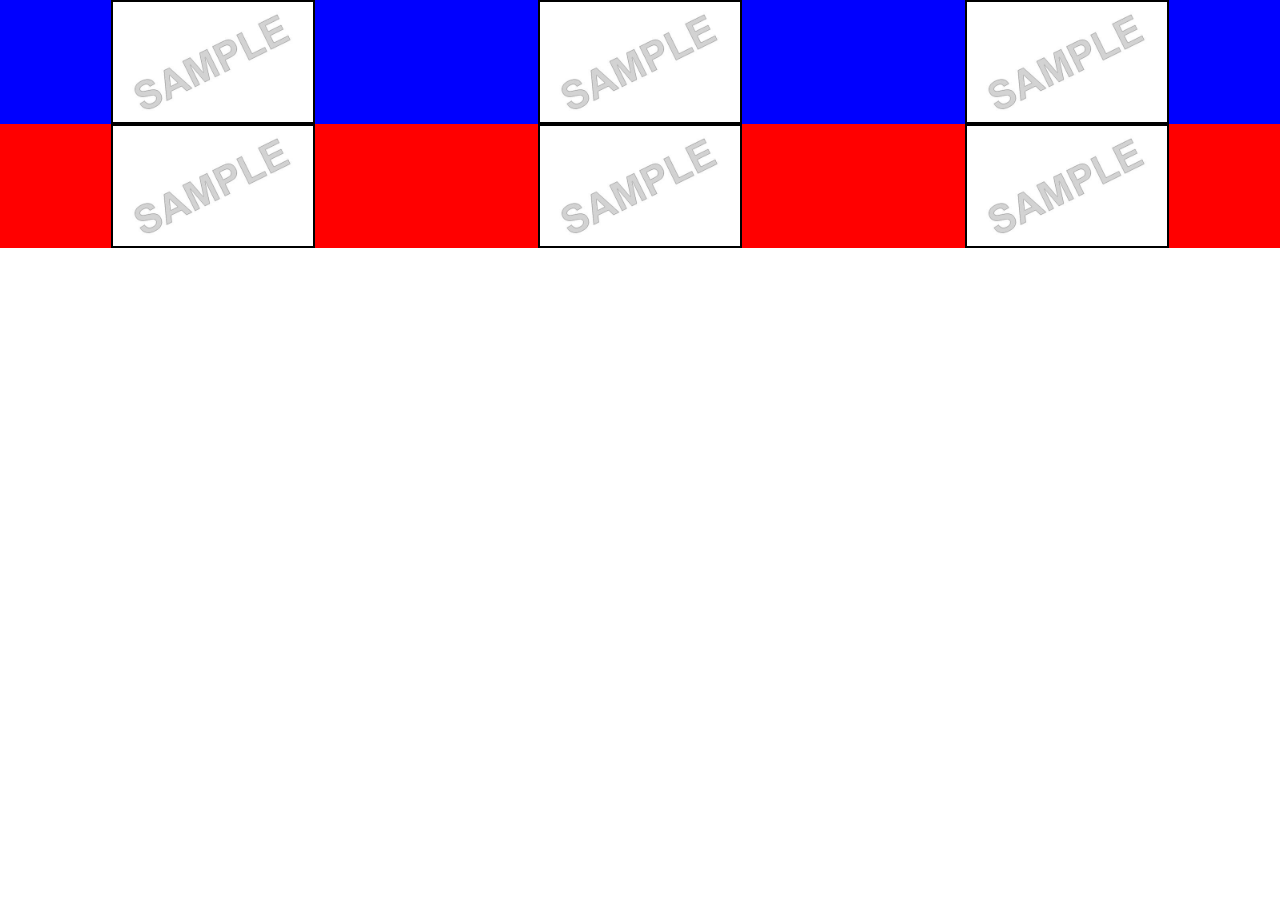
<file: DAY 3/index.html>
<!DOCTYPE html>
<html lang="en">
<head>
    <meta charset="UTF-8">
    <meta http-equiv="X-UA-Compatible" content="IE=edge">
    <meta name="viewport" content="width=device-width, initial-scale=1.0">
    <link rel="stylesheet" href="styles.css">
    <title>LetsUpgrade HTML & CSS Day 3 Assignment</title>
</head>
<body>
    <section class="section1">
        <div class="child">
            <img src="sample.jpg" alt="" width="200px">
        </div>
        <div class="child">
            <img src="sample.jpg" alt="" width="200px">
        </div>
        <div class="child">
            <img src="sample.jpg" alt="" width="200px">
        </div>
    </section>
    <section class="section2">
        <div class="child2">
            <img src="sample.jpg" alt="" width="200px">
        </div>
        <div class="child2">
            <img src="sample.jpg" alt="" width="200px">
        </div>
        <div class="child2">
            <img src="sample.jpg" alt="" width="200px">
        </div>
    </section>
</body>
</html>
</file>
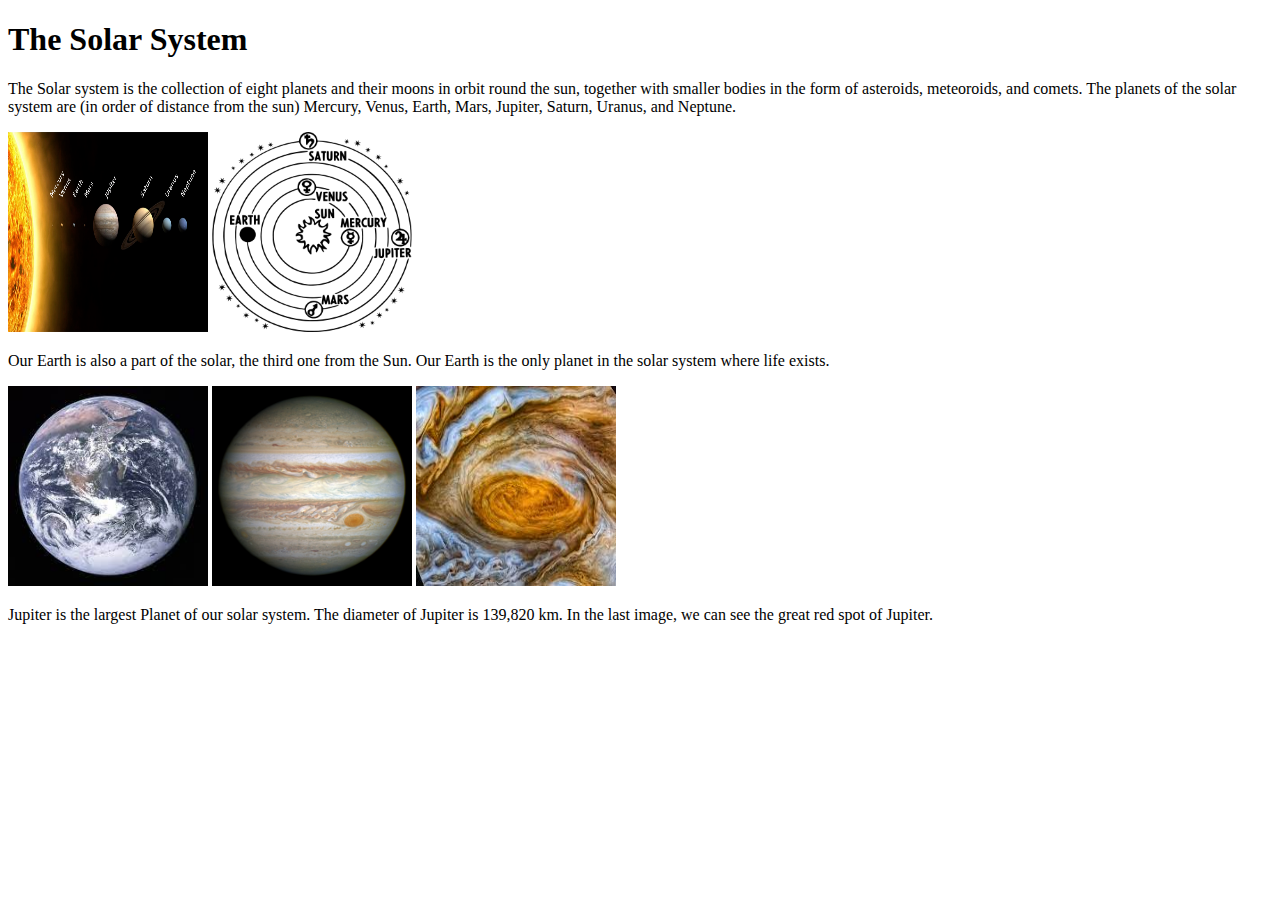
<file: DAY 1/day1assignment.html>
<!DOCTYPE html>
<html lang="en">
<head>
    <meta charset="UTF-8">
    <meta http-equiv="X-UA-Compatible" content="IE=edge">
    <meta name="viewport" content="width=device-width, initial-scale=1.0">
    <title>Document</title>
</head>
<body>
    <h1>The Solar System</h1>
    <p>The Solar system is the collection of eight planets and their moons in orbit round the sun, together with smaller bodies in the form of asteroids, meteoroids, and comets. The planets of the solar system are (in order of distance from the sun) Mercury, Venus, Earth, Mars, Jupiter, Saturn, Uranus, and Neptune.</p>
    <img src="images/solarsystem.png" alt="The Solar System" width="200px" height="200px">
    <img src="images/solarsystem2.png" alt="The Earth" width="200px" height="200px">
    <p>Our Earth is also a part of the solar, the third one from the Sun. Our Earth is the only planet in the solar system where life exists.</p>
    <img src="images/earth.jpg" alt="Our earth" width="200px" height="200px">
    <img src="images/jupiter.jpg" alt="The Planet Jupiter" width="200px" height="200px">
    <img src="images/jupiterredsopt.jpg" alt="The Great Red Spot of Jupiter" width="200px" height="200px">
    <p>Jupiter is the largest Planet of our solar system. The diameter of Jupiter is 139,820 km. In the last image, we can see the great red spot of Jupiter.  </p>
</body>
</html>
</file>
<file: DAY 3/styles.css>
* {
    padding: 0;
    margin: 0;
    box-sizing: border-box;
}
.section1 {
    width: 100%;
    height: 80%;
    display: flex;
    justify-content: space-around;
    align-items: center;
    background-color: blue;
}
.child {
    border: 2px solid black;
    display: flex;
    justify-content: center;
    align-items: center;
}
.section2 {
    width: 100%;
    height: 80%;
    display: flex;
    justify-content: space-around;
    align-items: center;
    background-color: red;
}
.child2 {
    border: 2px solid black;
    display: flex;
    justify-content: center;
    align-items: center;
}
</file>
